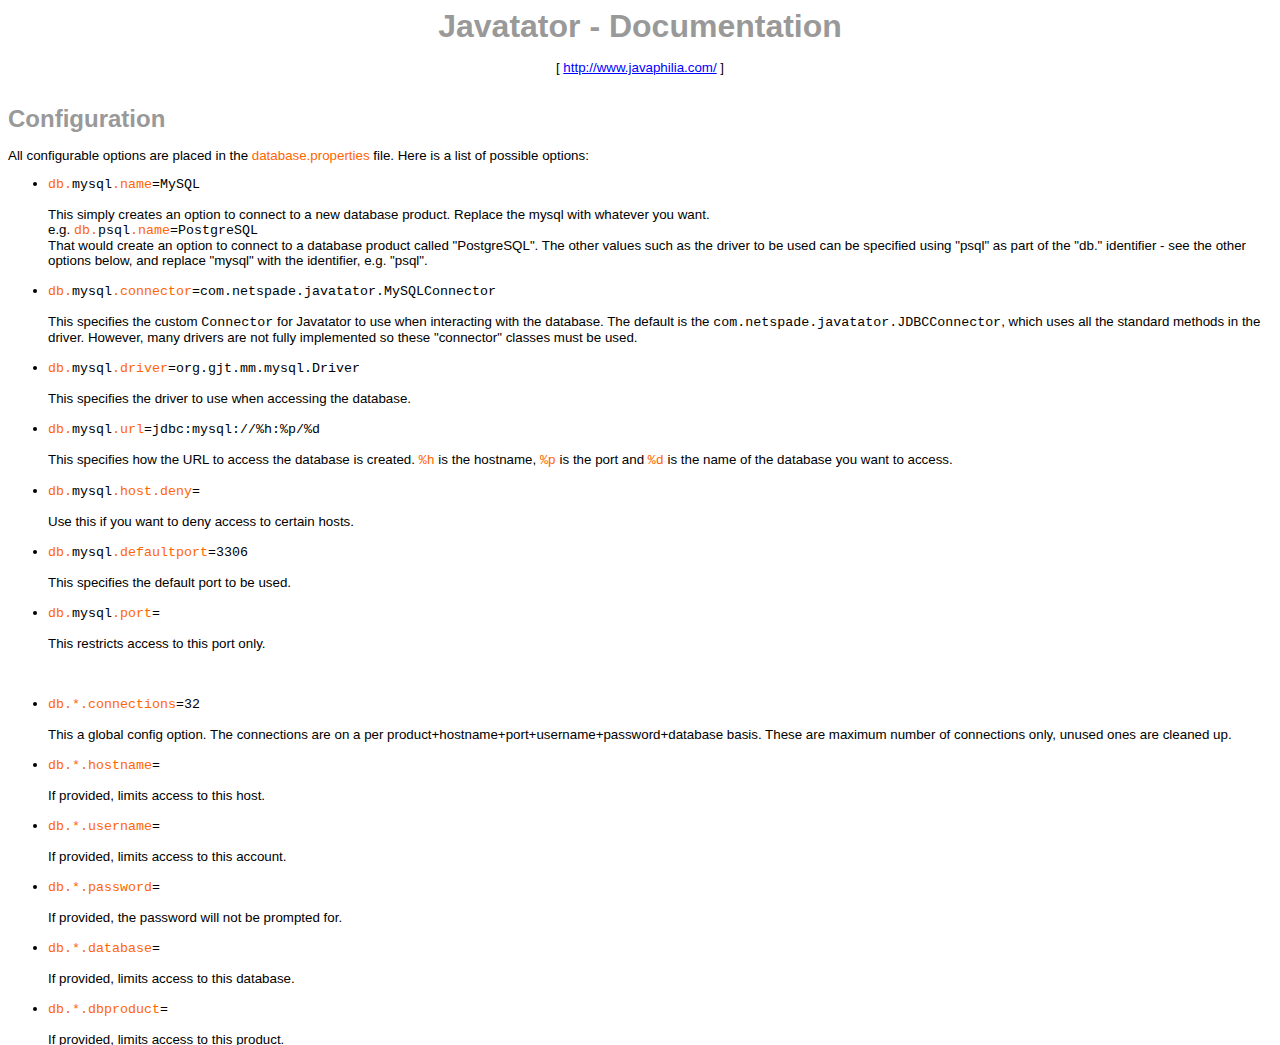
<file: docs/index.html>
<HTML>
<HEAD>
<TITLE>Javatator - Documentation</TITLE>
<STYLE type="text/css">
<!--
body {  font-family: Arial, Helvetica, sans-serif; font-size: 10pt}
-->
</STYLE>
</HEAD>
<BODY bgcolor="#ffffff" link="#0000ff" vlink="#0000ff">

<CENTER>
<FONT size=6 color="#999999"><B>Javatator - Documentation</B></FONT>
<BR><BR>
[ <A href="http://www.javaphilia.com/">http://www.javaphilia.com/</A> ]
</CENTER>
<BR><BR>
<FONT size=5 color="#999999"><B>Configuration</B></FONT>
<BR><BR>
All configurable options are placed in the <FONT color=#ff6600>database.properties</FONT> file. Here is a list of possible options:
<UL>
<LI><CODE><FONT color="#ff6600">db.</FONT>mysql<FONT color="#ff6600">.name</FONT>=MySQL</CODE>
<BR><BR>
This simply creates an option to connect to a new database product. Replace the mysql with whatever you want.
<BR>
e.g. <CODE><FONT color="#ff6600">db.</FONT>psql<FONT color="#ff6600">.name</FONT>=PostgreSQL</CODE>
<BR>
That would create an option to connect to a database product called "PostgreSQL". The other values such as the driver to be used can be specified using "psql" as part of the "db." identifier - see the other options below, and replace "mysql" with the identifier, e.g. "psql".
<BR><BR>
<LI><CODE><FONT color=#ff6600>db.</FONT>mysql<FONT color=#ff6600>.connector</FONT>=com.netspade.javatator.MySQLConnector</CODE>
<BR><BR>
This specifies the custom <CODE>Connector</CODE> for Javatator to use when interacting with the database. The default is the <CODE>com.netspade.javatator.JDBCConnector</CODE>, which uses all the standard methods in the driver. However, many drivers are not fully implemented so these "connector" classes must be used.
<BR><BR>
<LI><CODE><FONT color=#ff6600>db.</FONT>mysql<FONT color=#ff6600>.driver</FONT>=org.gjt.mm.mysql.Driver</CODE>
<BR><BR>
This specifies the driver to use when accessing the database.
<BR><BR>
<LI><CODE><FONT color=#ff6600>db.</FONT>mysql<FONT color=#ff6600>.url</FONT>=jdbc:mysql://%h:%p/%d</CODE>
<BR><BR>
This specifies how the URL to access the database is created. <CODE><FONT color=#ff6600>%h</FONT></CODE> is the hostname, <CODE><FONT color=#ff6600>%p</FONT></CODE> is the port and <CODE><FONT color=#ff6600>%d</FONT></CODE> is the name of the database you want to access.
<BR><BR>
<LI><CODE><FONT color=#ff6600>db.</FONT>mysql<FONT color=#ff6600>.host.deny</FONT>=</CODE>
<BR><BR>
Use this if you want to deny access to certain hosts.
<BR><BR>
<LI><CODE><FONT color=#ff6600>db.</FONT>mysql<FONT color=#ff6600>.defaultport</FONT>=3306</CODE>
<BR><BR>
This specifies the default port to be used.
<BR><BR>
<LI><CODE><FONT color=#ff6600>db.</FONT>mysql<FONT color=#ff6600>.port</FONT>=</CODE>
<BR><BR>
This restricts access to this port only.
<BR><BR><BR><BR>
<LI><CODE><FONT color=#ff6600>db.*.connections</FONT>=32</CODE>
<BR><BR>
This a global config option. The connections are on a per product+hostname+port+username+password+database basis. These are maximum number of connections only, unused ones are cleaned up.
<BR><BR>
<LI><CODE><FONT color=#ff6600>db.*.hostname</FONT>=</CODE>
<BR><BR>
If provided, limits access to this host.
<BR><BR>
<LI><CODE><FONT color=#ff6600>db.*.username</FONT>=</CODE>
<BR><BR>
If provided, limits access to this account.
<BR><BR>
<LI><CODE><FONT color=#ff6600>db.*.password</FONT>=</CODE>
<BR><BR>
If provided, the password will not be prompted for.
<BR><BR>
<LI><CODE><FONT color=#ff6600>db.*.database</FONT>=</CODE>
<BR><BR>
If provided, limits access to this database.
<BR><BR>
<LI><CODE><FONT color=#ff6600>db.*.dbproduct</FONT>=</CODE>
<BR><BR>
If provided, limits access to this product.
</UL>
</BODY>
</HTML>
</file>
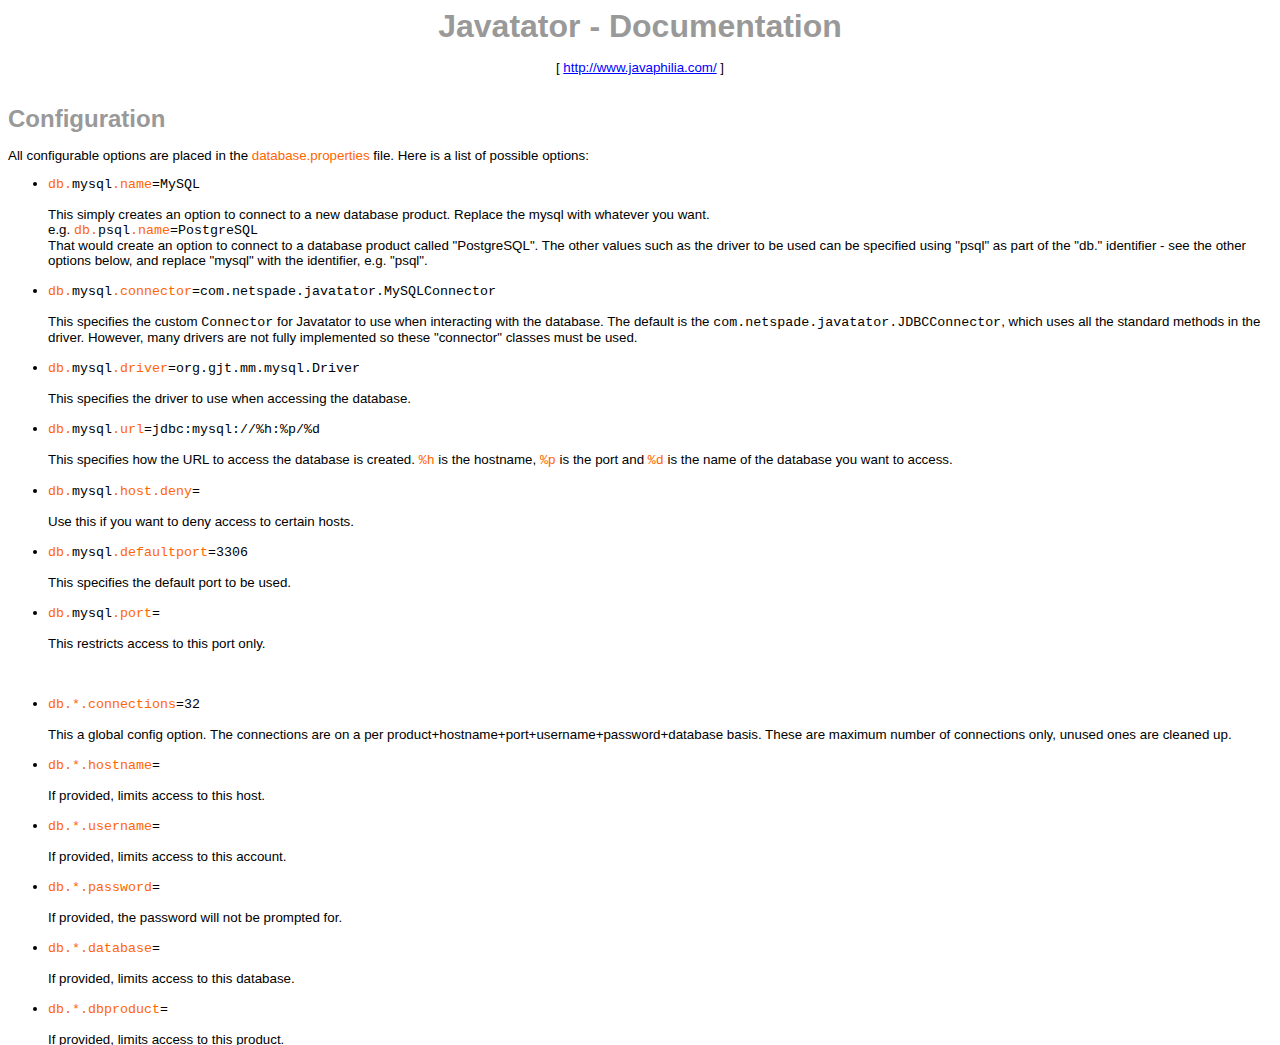
<file: src/main/webapp/docs/index.html>
<!--
javatator - Multi-database admin tool.

Copyright (C) 2001  Jason Davies.
    If you want to help or want to report any bugs, please email me:
    jason@javaphilia.com

This program is free software; you can redistribute it and/or
modify it under the terms of the GNU General Public License
as published by the Free Software Foundation; either version 2
of the License, or (at your option) any later version.

This program is distributed in the hope that it will be useful,
but WITHOUT ANY WARRANTY; without even the implied warranty of
MERCHANTABILITY or FITNESS FOR A PARTICULAR PURPOSE.  See the
GNU General Public License for more details.

You should have received a copy of the GNU General Public License
along with this program; if not, write to the Free Software
Foundation, Inc., 59 Temple Place - Suite 330, Boston, MA  02111-1307, USA.
-->
<HTML>
<HEAD>
<TITLE>Javatator - Documentation</TITLE>
<STYLE type="text/css">
<!--
body {  font-family: Arial, Helvetica, sans-serif; font-size: 10pt}
-->
</STYLE>
</HEAD>
<BODY bgcolor="#ffffff" link="#0000ff" vlink="#0000ff">

<CENTER>
<FONT size=6 color="#999999"><B>Javatator - Documentation</B></FONT>
<BR><BR>
[ <A href="http://www.javaphilia.com/">http://www.javaphilia.com/</A> ]
</CENTER>
<BR><BR>
<FONT size=5 color="#999999"><B>Configuration</B></FONT>
<BR><BR>
All configurable options are placed in the <FONT color=#ff6600>database.properties</FONT> file. Here is a list of possible options:
<UL>
<LI><CODE><FONT color="#ff6600">db.</FONT>mysql<FONT color="#ff6600">.name</FONT>=MySQL</CODE>
<BR><BR>
This simply creates an option to connect to a new database product. Replace the mysql with whatever you want.
<BR>
e.g. <CODE><FONT color="#ff6600">db.</FONT>psql<FONT color="#ff6600">.name</FONT>=PostgreSQL</CODE>
<BR>
That would create an option to connect to a database product called "PostgreSQL". The other values such as the driver to be used can be specified using "psql" as part of the "db." identifier - see the other options below, and replace "mysql" with the identifier, e.g. "psql".
<BR><BR>
<LI><CODE><FONT color=#ff6600>db.</FONT>mysql<FONT color=#ff6600>.connector</FONT>=com.netspade.javatator.MySQLConnector</CODE>
<BR><BR>
This specifies the custom <CODE>Connector</CODE> for Javatator to use when interacting with the database. The default is the <CODE>com.netspade.javatator.JDBCConnector</CODE>, which uses all the standard methods in the driver. However, many drivers are not fully implemented so these "connector" classes must be used.
<BR><BR>
<LI><CODE><FONT color=#ff6600>db.</FONT>mysql<FONT color=#ff6600>.driver</FONT>=org.gjt.mm.mysql.Driver</CODE>
<BR><BR>
This specifies the driver to use when accessing the database.
<BR><BR>
<LI><CODE><FONT color=#ff6600>db.</FONT>mysql<FONT color=#ff6600>.url</FONT>=jdbc:mysql://%h:%p/%d</CODE>
<BR><BR>
This specifies how the URL to access the database is created. <CODE><FONT color=#ff6600>%h</FONT></CODE> is the hostname, <CODE><FONT color=#ff6600>%p</FONT></CODE> is the port and <CODE><FONT color=#ff6600>%d</FONT></CODE> is the name of the database you want to access.
<BR><BR>
<LI><CODE><FONT color=#ff6600>db.</FONT>mysql<FONT color=#ff6600>.host.deny</FONT>=</CODE>
<BR><BR>
Use this if you want to deny access to certain hosts.
<BR><BR>
<LI><CODE><FONT color=#ff6600>db.</FONT>mysql<FONT color=#ff6600>.defaultport</FONT>=3306</CODE>
<BR><BR>
This specifies the default port to be used.
<BR><BR>
<LI><CODE><FONT color=#ff6600>db.</FONT>mysql<FONT color=#ff6600>.port</FONT>=</CODE>
<BR><BR>
This restricts access to this port only.
<BR><BR><BR><BR>
<LI><CODE><FONT color=#ff6600>db.*.connections</FONT>=32</CODE>
<BR><BR>
This a global config option. The connections are on a per product+hostname+port+username+password+database basis. These are maximum number of connections only, unused ones are cleaned up.
<BR><BR>
<LI><CODE><FONT color=#ff6600>db.*.hostname</FONT>=</CODE>
<BR><BR>
If provided, limits access to this host.
<BR><BR>
<LI><CODE><FONT color=#ff6600>db.*.username</FONT>=</CODE>
<BR><BR>
If provided, limits access to this account.
<BR><BR>
<LI><CODE><FONT color=#ff6600>db.*.password</FONT>=</CODE>
<BR><BR>
If provided, the password will not be prompted for.
<BR><BR>
<LI><CODE><FONT color=#ff6600>db.*.database</FONT>=</CODE>
<BR><BR>
If provided, limits access to this database.
<BR><BR>
<LI><CODE><FONT color=#ff6600>db.*.dbproduct</FONT>=</CODE>
<BR><BR>
If provided, limits access to this product.
</UL>
</BODY>
</HTML>
</file>
